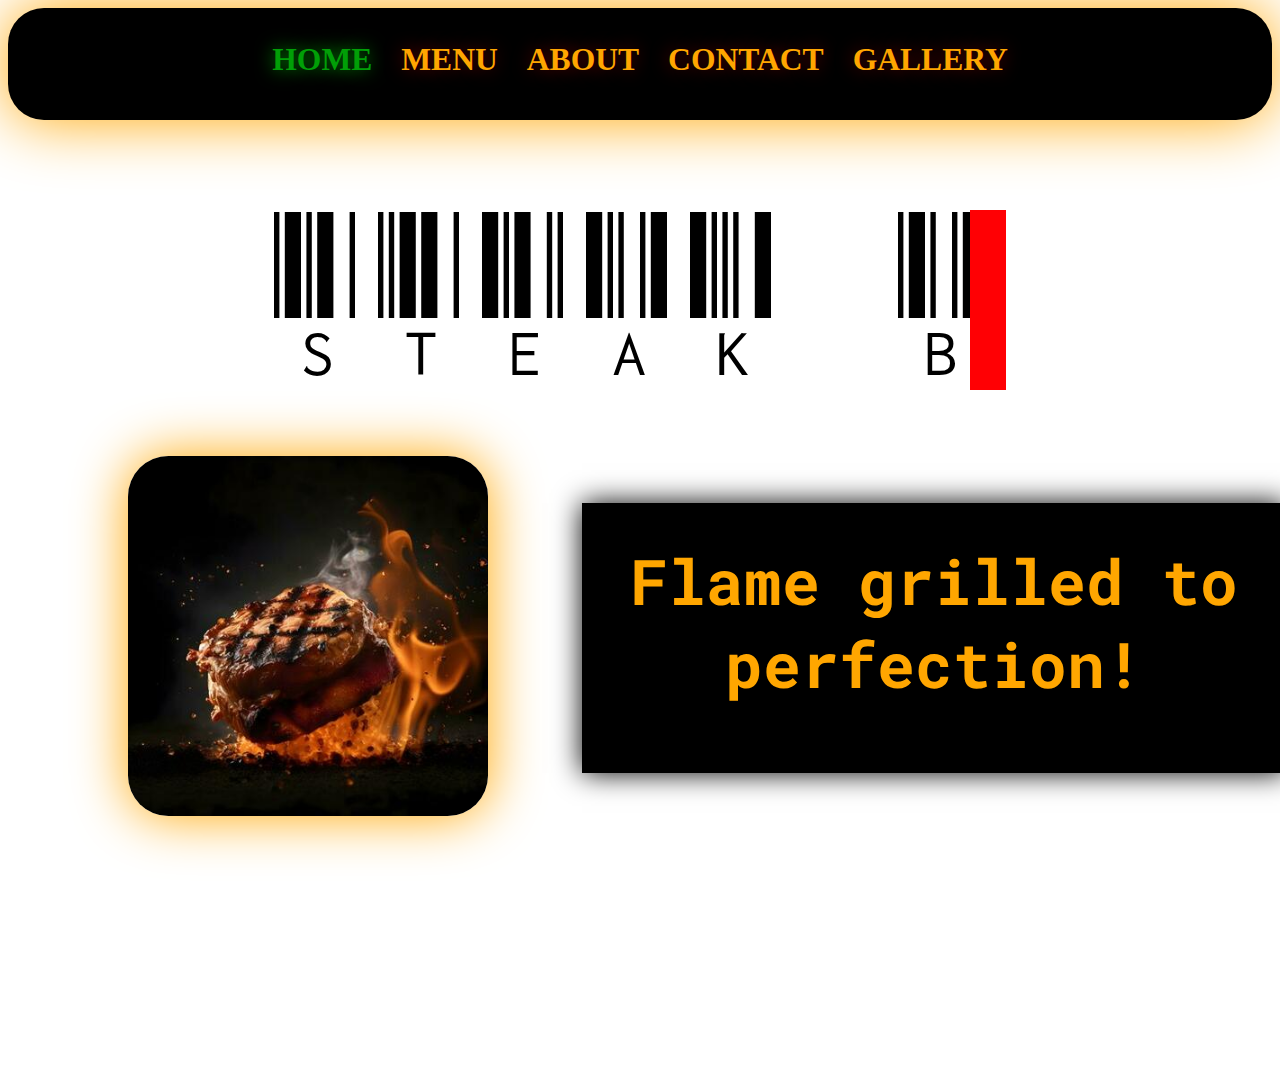
<file: index.html>
<!doctype html>
<html>
	<head>
		<meta charset="utf-8">

		<title>Restaurant</title>
		
		<link href="styles.css" rel = "stylesheet">
		
		<link rel="preconnect" href="https://fonts.googleapis.com">
		<link rel="preconnect" href="https://fonts.gstatic.com" crossorigin>
		<link href="https://fonts.googleapis.com/css2?family=Libre+Barcode+39+Text&family=Permanent+Marker&family=Roboto+Mono&display=swap" rel="stylesheet">

	</head>

	<body>

		<div class = "nav-bar">
			<nav>
				<table>
					<tr>
						<td class = "nav-button"><a href = "index.html" class = "nav-link active"><h3>HOME</h3></a></td>
						<td class = "nav-button"><a href = "menu.html" class = "nav-link"><h3>MENU</h3></a> </td>
						<td class = "nav-button"><a href = "about.html" class = "nav-link"><h3>ABOUT</h3></a></td>
						<td class = "nav-button"><a href = "contact.html" class = "nav-link"><h3>CONTACT</h3></a></td>
						<td class = "nav-button"><a href = "gallery.html" class = "nav-link"><h3>GALLERY</h3></a></td>
					</tr> 
				</table>
			</nav>
		</div>

		<div class = "main">
			
			<div class = "header">
				<p>Steak Byte</p>
			</div>
			
			
			<div class = "showcase">
				<table>
					<tr>
						<td>
							<div class = "img-container">
								<img src = "img1.jpg">
							</div>
						</td>	
						<td>
							<div class = "text-container">
								<h1>Flame grilled to perfection!</h1>
							</div>
						</td>
					</tr>
				</table>
			</div>
		</div>
	</body>
</html>
</file>
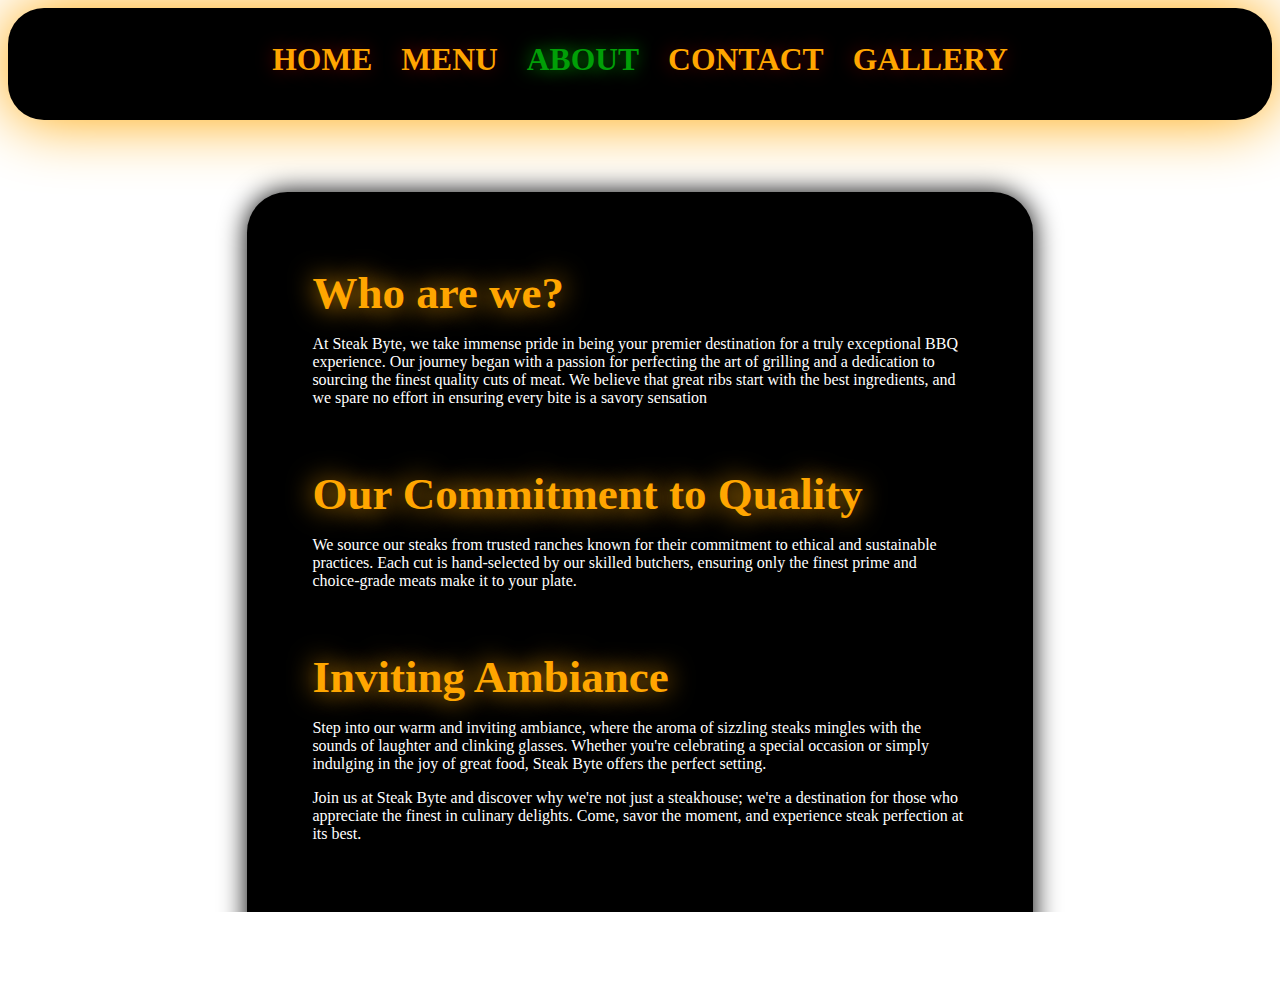
<file: about.html>
<!doctype html>
<html>
	<head>
		<meta charset="utf-8">

		<title>Restaurant</title>
		
		<link href="styles.css" rel = "stylesheet">

		<link rel="preconnect" href="https://fonts.googleapis.com">
		<link rel="preconnect" href="https://fonts.gstatic.com" crossorigin>
		<link href="https://fonts.googleapis.com/css2?family=Libre+Barcode+39+Text&family=Permanent+Marker&family=Roboto+Mono&display=swap" rel="stylesheet">
	</head>

	<body>

		<div class = "nav-bar">
			<nav>
				<table>
					<tr>
						<td class = "nav-button"><a href = "index.html" class = "nav-link"><h3>HOME</h3></a></td>
						<td class = "nav-button"><a href = "menu.html" class = "nav-link"><h3>MENU</h3></a> </td>
						<td class = "nav-button"><a href = "about.html" class = "nav-link active"><h3>ABOUT</h3></a></td>
						<td class = "nav-button"><a href = "contact.html" class = "nav-link"><h3>CONTACT</h3></a></td>
						<td class = "nav-button"><a href = "gallery.html" class = "nav-link"><h3>GALLERY</h3></a></td>
					</tr> 
				</table>
			</nav>
		</div>

		<div class = "main vertical-overflow">
			<div class = "about-container">
				<div class = "about-text-container">
					<div>
						<h1>Who are we?</h1>
						<p>At Steak Byte, we take immense pride in being your premier destination for a truly exceptional BBQ experience. Our journey began with a passion for perfecting the art of grilling and a dedication to sourcing the finest quality cuts of meat. We believe that great ribs start with the best ingredients, and we spare no effort in ensuring every bite is a savory sensation</p>
					</div>
					<div>
						<h1>Our Commitment to Quality</h1>
						<p>We source our steaks from trusted ranches known for their commitment to ethical and sustainable practices. Each cut is hand-selected by our skilled butchers, ensuring only the finest prime and choice-grade meats make it to your plate.</p>
					</div>
					<div>
						<h1>Inviting Ambiance</h1>
						<p>Step into our warm and inviting ambiance, where the aroma of sizzling steaks mingles with the sounds of laughter and clinking glasses. Whether you're celebrating a special occasion or simply indulging in the joy of great food, Steak Byte offers the perfect setting.</p>
						<p>Join us at Steak Byte and discover why we're not just a steakhouse; we're a destination for those who appreciate the finest in culinary delights. Come, savor the moment, and experience steak perfection at its best.</p>
					</div>
					
				</div>
			</div>
		</div>
	</body>
</html>
</file>
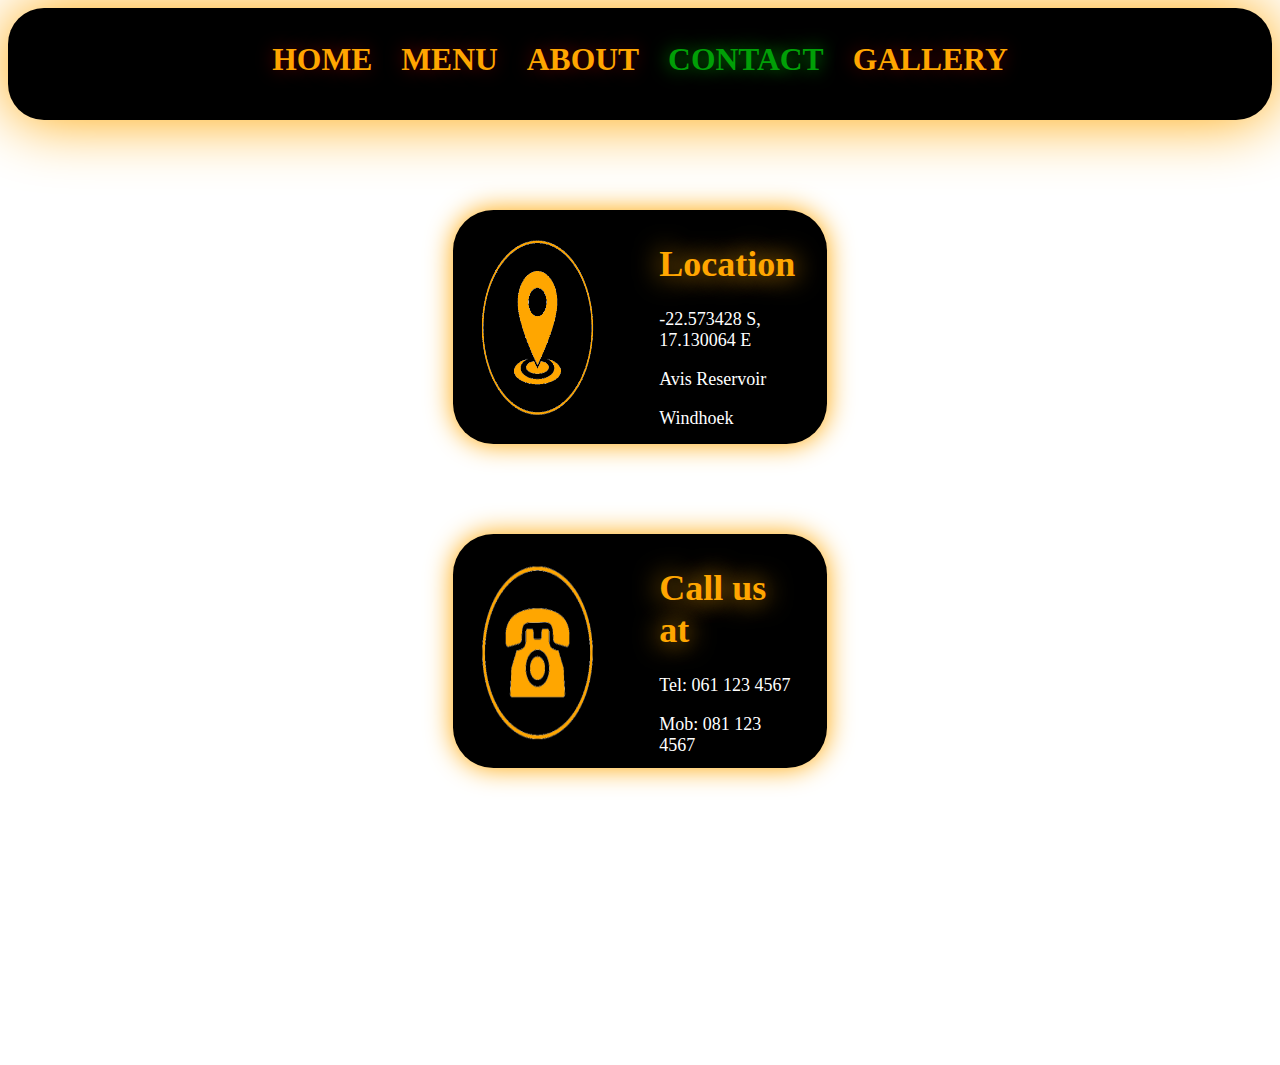
<file: contact.html>
<!doctype html>
<html>
	<head>
		<meta charset="utf-8">

		<title>Restaurant</title>
		
		<link href="styles.css" rel = "stylesheet">

		<link rel="preconnect" href="https://fonts.googleapis.com">
		<link rel="preconnect" href="https://fonts.gstatic.com" crossorigin>
		<link href="https://fonts.googleapis.com/css2?family=Libre+Barcode+39+Text&family=Permanent+Marker&display=swap" rel="stylesheet">

	</head>

	<body>

		<div class = "nav-bar">
			<nav>
				<table>
					<tr>
						<td class = "nav-button"><a href = "index.html" class = "nav-link"><h3>HOME</h3></a></td>
						<td class = "nav-button"><a href = "menu.html" class = "nav-link"><h3>MENU</h3></a> </td>
						<td class = "nav-button"><a href = "about.html" class = "nav-link"><h3>ABOUT</h3></a></td>
						<td class = "nav-button"><a href = "contact.html" class = "nav-link active"><h3>CONTACT</h3></a></td>
						<td class = "nav-button"><a href = "gallery.html" class = "nav-link"><h3>GALLERY</h3></a></td>
					</tr> 
				</table>
			</nav>
		</div>

		<div class = "main">	
			<div class = "contact-container">
				<img src = "img/location.png">
				<div class = "contact-text-container">
					<div>
						<h1>Location</h1>
						<p>-22.573428 S, 17.130064 E</p>
						<p>Avis Reservoir</p>
						<p>Windhoek</p>
					</div>
					
				</div>
			</div>
			<div class = "contact-container">
				<img src = "img/phone.png">
				<div class = "contact-text-container">
					<div>
						<h1>Call us at</h1>
						<p>Tel: 061 123 4567</p>
						<p>Mob: 081 123 4567</p>
					</div>
				</div>
			</div>
		</div>

	</body>
</html>
</file>
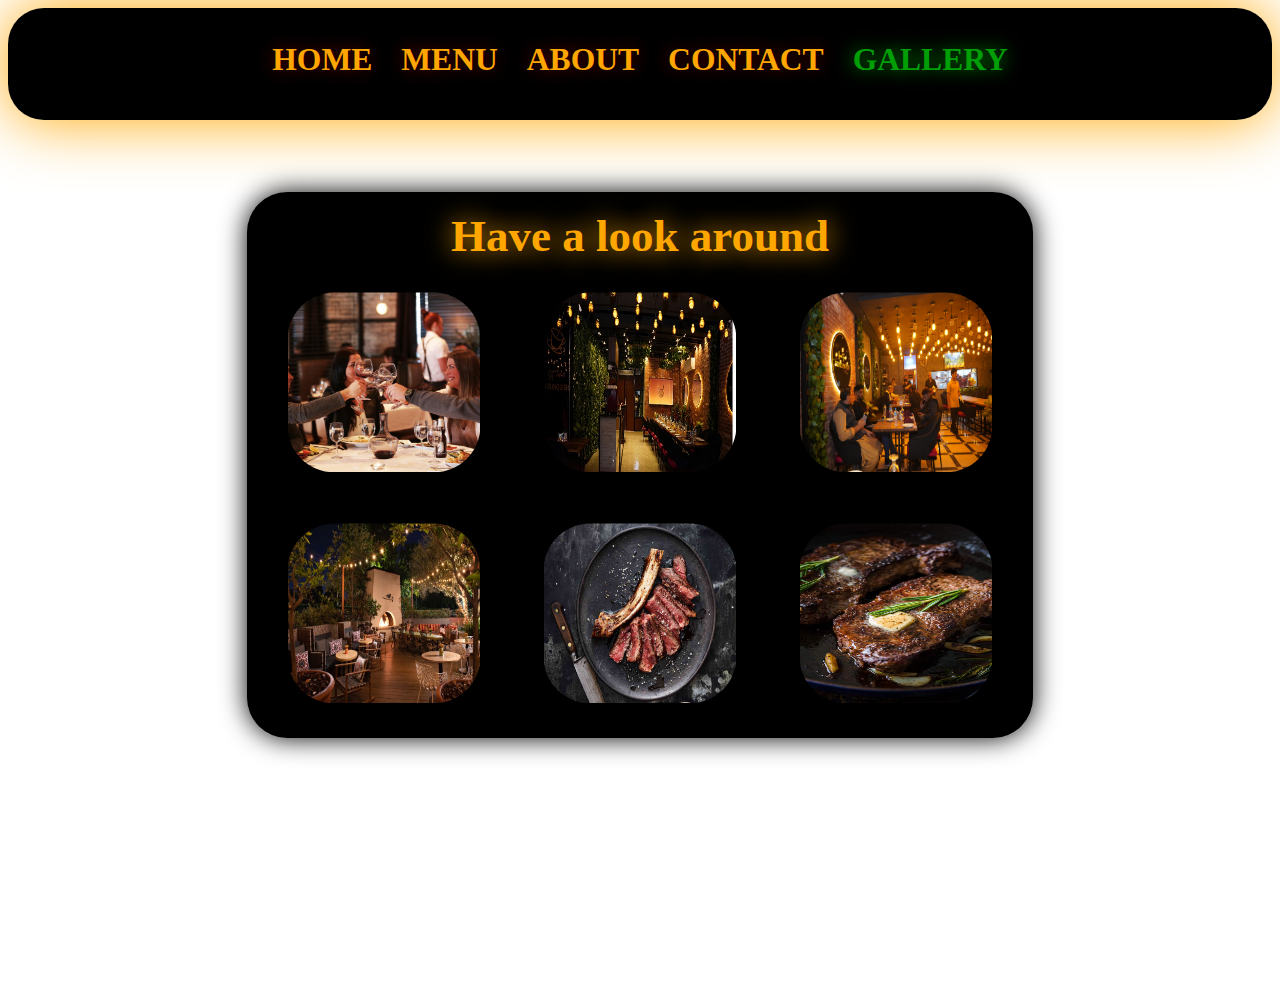
<file: gallery.html>
<!doctype html>
<html>
	<head>
		<meta charset="utf-8">

		<title>Restaurant</title>
		
		<link href="styles.css" rel = "stylesheet">
		
		<link rel="preconnect" href="https://fonts.googleapis.com">
		<link rel="preconnect" href="https://fonts.gstatic.com" crossorigin>
		<link href="https://fonts.googleapis.com/css2?family=Libre+Barcode+39+Text&family=Permanent+Marker&display=swap" rel="stylesheet">
	</head>

	<body>

		<div class = "nav-bar">
			<nav>
				<table>
					<tr>
						<td class = "nav-button"><a href = "index.html" class = "nav-link"><h3>HOME</h3></a></td>
						<td class = "nav-button"><a href = "menu.html" class = "nav-link"><h3>MENU</h3></a> </td>
						<td class = "nav-button"><a href = "about.html" class = "nav-link"><h3>ABOUT</h3></a></td>
						<td class = "nav-button"><a href = "contact.html" class = "nav-link"><h3>CONTACT</h3></a></td>
						<td class = "nav-button"><a href = "gallery.html" class = "nav-link active"><h3>GALLERY</h3></a></td></a> </td>
					</tr> 
				</table>
			</nav>
		</div>

		<div class = "main vertical-overflow">
			<div class = "gallery-container">
				<h1>Have a look around</h1>
				<div class = "gallery-image-container">
					<img src = "img/gallery1.jpg">
					<img src = "img/gallery2.jpg">
					<img src = "img/gallery3.jpg">
				</div>
				
				<div class = "gallery-image-container">
					<img src = "img/gallery5.jpeg">
					<img src = "img/gallery6.jpg">
					<img src = "img/gallery7.jpg">					
				</div>
			</div>

	</body>
</html>
</file>
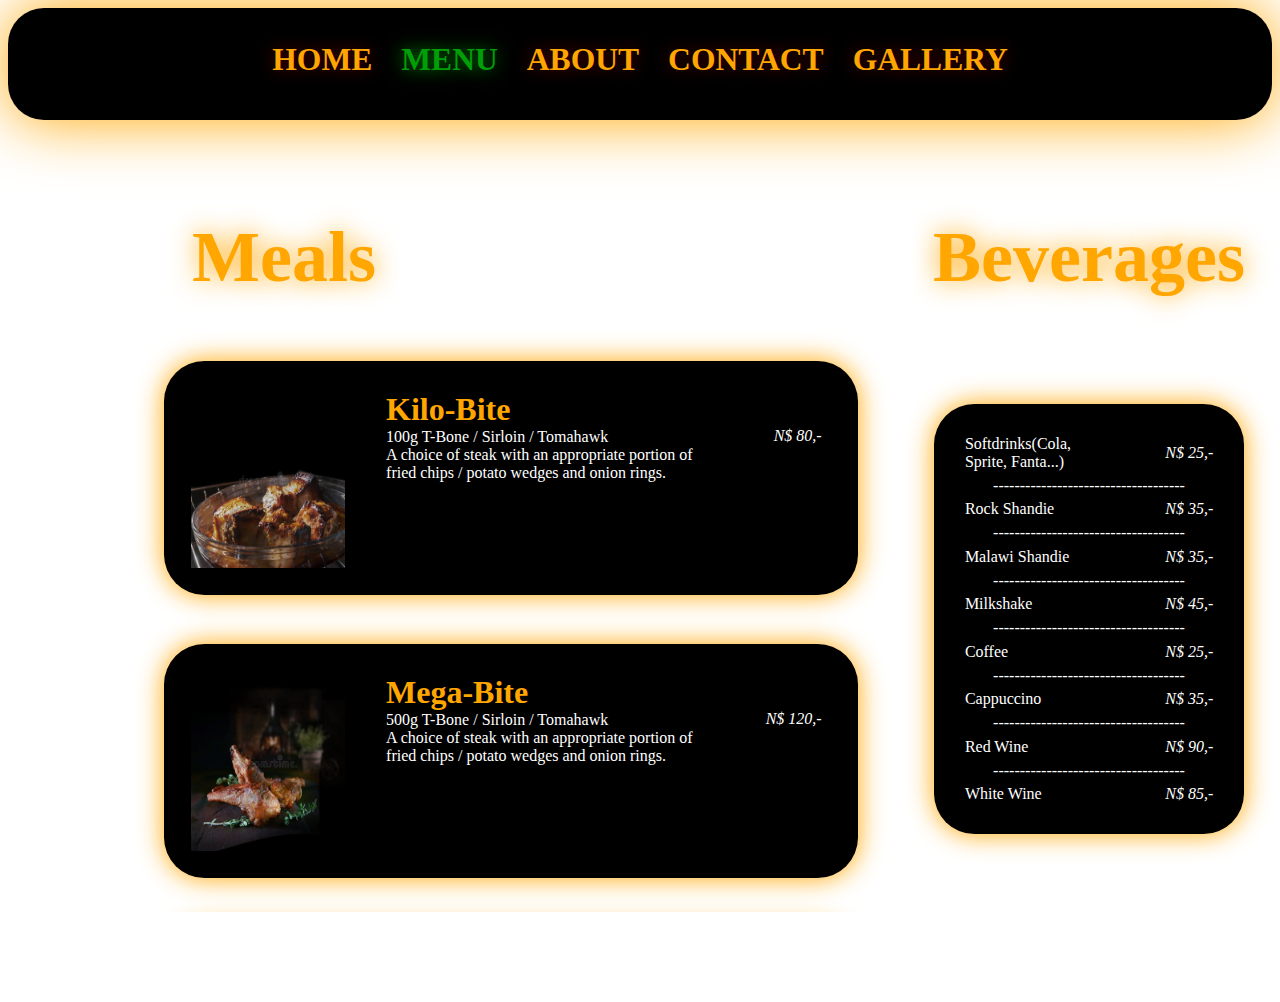
<file: menu.html>
<!doctype html>
<html>
	<head>
		<meta charset="utf-8">

		<title>Restaurant</title>
		
		<link href="styles.css" rel = "stylesheet">

		<link rel="preconnect" href="https://fonts.googleapis.com">
		<link rel="preconnect" href="https://fonts.gstatic.com" crossorigin>
		<link href="https://fonts.googleapis.com/css2?family=Libre+Barcode+39+Text&family=Permanent+Marker&display=swap" rel="stylesheet">	
	</head>

	<body>
		<div class = "nav-bar">
			<nav>
				<table>
					<tr>
						<td class = "nav-button"><a href = "index.html" class = "nav-link"><h3>HOME</h3></a></td>
						<td class = "nav-button"><a href = "menu.html" class = "nav-link active"><h3>MENU</h3></a> </td>
						<td class = "nav-button"><a href = "about.html" class = "nav-link"><h3>ABOUT</h3></a></td>
						<td class = "nav-button"><a href = "contact.html" class = "nav-link"><h3>CONTACT</h3></a></td>
						<td class = "nav-button"><a href = "gallery.html" class = "nav-link"><h3>GALLERY</h3></a></td>
					</tr> 
				</table>
			</nav>
		</div>
		<div class = "main vertical-overflow">
			<div class = "showcase">
				<table>
					<tr>
						<th class = "food-menu-header"><h1>Meals</h1></th>
						<th class = "beverage-menu-header"><h1>Beverages</h1></th>
					</tr>
					<tr>
						<td>
							<div class = "container">
								<div class = "food-menu-img-container">
									<img src = "img/kilo_rib.jpg">
								</div>
								<div class = "food-menu-text-container">
									<table>
										<tr>
											<td>
												<div class = "description">
													<h1>Kilo-Bite</h1>
													<p>100g T-Bone / Sirloin / Tomahawk</p>
													<p>A choice of steak with an appropriate portion of fried chips / potato wedges and onion rings.</p>
												</div>
											</td>
											<td>
												<div class = "cost">
													<p>N$ 80,-</p>
												</div>
											</td>
										</tr>
									</table>
								</div>
							</div>
						</td>
						<td rowspan = "2">
							<div class = "beverage-container">
								<div class = "beverage-menu-text-container">
									<table>
										<tr>
											<td>
												<div class = "description">
													<p>Softdrinks(Cola, Sprite, Fanta...)</p>
												</div>
											</td>
											<td>
												<div class = "cost">
													<p>N$ 25,-</p>
												</div>
											</td>
										</tr>
										<tr>
											<td colspan = "2">
												<div class = "seperator">
													<p>------------------------------------</p>
												</div>
											</td>
										</tr>
										<tr>
											<td>
												<div class = "description">
													<p>Rock Shandie</p>
												</div>
											</td>
											<td>
												<div class = "cost">
													<p>N$ 35,-</p>
												</div>
											</td>
										</tr>
										<tr>
											<td colspan = "2">
												<div class = "seperator">
													<p>------------------------------------</p>
												</div>
											</td>
										</tr>
										<tr>
											<td>
												<div class = "description">
													<p>Malawi Shandie</p>
												</div>
											</td>
											<td>
												<div class = "cost">
													<p>N$ 35,-</p>
												</div>
											</td>
										</tr>
										<tr>
											<td colspan = "2">
												<div class = "seperator">
													<p>------------------------------------</p>
												</div>
											</td>
										</tr>
										<tr>
											<td>
												<div class = "description">
													<p>Milkshake</p>
												</div>
											</td>
											<td>
												<div class = "cost">
													<p>N$ 45,-</p>
												</div>
											</td>
										</tr>
										<tr>
											<td colspan = "2">
												<div class = "seperator">
													<p>------------------------------------</p>
												</div>
											</td>
										</tr>
										<tr>
											<td>
												<div class = "description">
													<p>Coffee</p>
												</div>
											</td>
											<td>
												<div class = "cost">
													<p>N$ 25,-</p>
												</div>
											</td>
										</tr>
										<tr>
											<td colspan = "2">
												<div class = "seperator">
													<p>------------------------------------</p>
												</div>
											</td>
										</tr>
										<tr>
											<td>
												<div class = "description">
													<p>Cappuccino</p>
												</div>
											</td>
											<td>
												<div class = "cost">
													<p>N$ 35,-</p>
												</div>
											</td>
										</tr>
										<tr>
											<td colspan = "2">
												<div class = "seperator">
													<p>------------------------------------</p>
												</div>
											</td>
										</tr>
										<tr>
											<td>
												<div class = "description">
													<p>Red Wine</p>
												</div>
											</td>
											<td>
												<div class = "cost">
													<p>N$ 90,-</p>
												</div>
											</td>
										</tr>
										<tr>
											<td colspan = "2">
												<div class = "seperator">
													<p>------------------------------------</p>
												</div>
											</td>
										</tr>
										<tr>
											<td>
												<div class = "description">
													<p>White Wine</p>
												</div>
											</td>
											<td>
												<div class = "cost">
													<p>N$ 85,-</p>
												</div>
											</td>
										</tr>
									</table>
								</div>
							</div>
						</td>
					</tr>
					<tr>
						<td>
							<div class = "container">
								<div class = "food-menu-img-container">
									<img src = "img/mega_rib.jpg">
								</div>
								<div class = "food-menu-text-container">
									<table>
										<tr>
											<td>
												<div class = "description">
													<h1>Mega-Bite</h1>
													<p>500g T-Bone / Sirloin / Tomahawk</p>
													<p>A choice of steak with an appropriate portion of fried chips / potato wedges and onion rings.</p>
												</div>
											</td>
											<td>
												<div class = "cost">
													<p>N$ 120,-</p>
												</div>
											</td>
										</tr>
									</table>
								</div>
							</div>
						</td>	
					</tr>
					<tr>
						<td>
							<div class = "container">
								<div class = "food-menu-img-container">
									<img src = "img/terra_rib.jpg">
								</div>
								<div class = "food-menu-text-container">
									<table>
										<tr>
											<td>
												<div class = "description">
													<h1>Terra-Bite</h1>
													<p>1,000g T-Bone / Sirloin / Tomahawk</p>
													<p>A choice of steak with an appropriate portion of fried chips / potato wedges and onion rings.</p>
												</div>
											</td>
											<td>
												<div class = "cost">
													<p>N$ 80,-</p>
												</div>
											</td>
										</tr>
									</table>
								</div>
							</div>
						</td>
					</tr>
				</table>
			</div>
		</div>
	</body>
</html>
</file>
<file: styles.css>
@charset "utf-8";
/* CSS Document */


nav {
	display: flex;
	min-height: 5vh;
	background-color: #000000;
	margin: auto;
	margin-bottom: 1vh;
	padding: auto; 
	padding-bottom: 1vh;
	border-radius: 4vh;
	box-shadow: 0vh 0vh 7vh #FFA600;
}

nav table {
	height: 100%;
	margin: auto;
	padding: auto;
}

nav table td {
	height: 80%;
	margin: 0vh 2vh 0vh 2vh;
	padding: 0vh 1.5vh 0vh 1.5vh;
}

.nav-link {
	text-decoration: none;
	font-family: 'Permanent Marker', cursive;
	font-size: 3vh;
	color: #FFA600;
	text-shadow: 0vh 0vh 2vh #660001;
	
}

.nav-link:hover{
	color: #007505;
	text-shadow: 0vh 0vh 2vh #007505;
}

.active {
	color: #019F07;
	text-shadow: 0vh 0vh 2vh #019F07;
}


body {
	background-color: #FFFFFF;
	overflow: hidden;
}

.vertical-overflow {
    overflow-y: auto;
}

.main {
	margin: auto;
	margin-top: 3vh;
	margin-bottom: 10vh;
	padding: auto;
	height: 85vh;
}

.showcase {
	margin: 7vh;
	margin-top: 1vh;
	margin-bottom: 0px;
	padding: 6vh;
	padding-top: 1vh;
	padding-bottom: 0px;
}

.image-container {
	height: 45vh;
}


.img-container img {
	height: 40vh;
	margin: auto;
	padding: auto;
	border-radius: 4.5vh;
	box-shadow: 0vh 0vh 6vh #FFA600;
}

.text-container {
	height: 30vh;
	width: 55vw;
	margin: auto;
	padding: auto;
	margin-left: 7vw;	
	background-color: #000000;	
	box-shadow: 0vh 0vh 3vh #000000;
	
}

.text-container h1 {
	color: #FFA600;
	margin: auto;
	padding: auto;
	padding-top: 4vh;
	font-family: 'Roboto Mono', monospace;
	font-size: 7vh;
	text-align: center;
}


.header {
	width: auto;
	height: 20vh;
	color: #000000;
	padding-bottom: 5vh;
	font-family: 'Libre Barcode 39 Text', cursive;
	font-size: 20vh;
	text-align: center;	
}

.header p {
	width: 55%;
	overflow: hidden; 
	border-right: .20em solid #FF0004; 
	white-space: nowrap;
	margin: 10vh auto; 
	letter-spacing: .10em; 
	animation: typing 4.5s steps(15, end), switch 1s step-end infinite;
}

@keyframes typing {
  	from { width: 0 }
  	to { width: 60% }
}

@keyframes switch {
  	0% { border-color: transparent; }
  	50% { border-color: #FFA600; }
	100% { border-color: transparent; }
}


footer {
	min-height: 90vh;
}

.food-menu-header {
	height: 5vh;
}


.food-menu-header h1 {
	text-align: left;
	font-size: 8vh;
	color: #FFA600;
	padding: 0vh;
	padding-left: 5vw;
	text-shadow: 0vh 0vh 3vh #FFA600;
}

.beverage-menu-header {
	height: 5vh;
}

.beverage-menu-header h1 {
	text-align: center;
	font-size: 8vh;
	color: #FFA600;
	padding: 0vh;
	text-shadow: 0vh 0vh 3vh #FFA600;
}

.container {
	display: flex;
	align-content: space-around;
	height: 20vh;
	width: 50vw;
	margin: 4vh;
	margin-top: 1vh;
	padding: 3vh;
	background-color: #000000;
	border-radius: 4.5vh;
	box-shadow: 0vh 0vh 3vh #FFA600;
}

.food-menu-text-container {
	width: 60%;
}

.food-menu-text-container table {
	width: 35vw;
	margin-left: 3vw;
}

.food-menu-text-container td .description {
	width: 25vw;
}

.food-menu-text-container td .cost {
	width: 7vw;
}

.food-menu-text-container h1 {
	margin: auto;
	padding: auto;
	color: #FFA600;
}

.food-menu-text-container p {
	margin: auto;
	margin-left: 5vw;
	margin-top: 1vh;
	padding: auto;
	color: #FFFFFF;
}

.food-menu-img-container {
	display: flex;
	height: 35vh;
}


.food-menu-img-container img {
	height: 20vh;
	width: 12vw;
}

.beverage-container {
	width: 20vw;
	margin: 4vh;
	margin-top: 1vh;
	padding: 3vh;
	background-color: #000000;
	border-radius: 4.5vh;
	box-shadow: 0vh 0vh 3vh #FFA600;
}

.beverage-menu-text-container td {
	height: 100%;
	width: 50%;
	margin: 0.2vh;
	padding: 0.2vh;
}

.description p {
	margin: 0.01vh;
	text-align: left;
	color: #FFFFFF;
}

.cost p {
	margin: 0;
	text-align: end;
	font-style: italic;
	color: #FFFFFF;
}

.seperator p {
	margin: 0.01vh;
	text-align: center;
	color: #FFFFFF;
}

.contact-container {
    display: flex;
	flex-direction: row;
    height: 20vh;
    width: 25vw;
    margin: auto;
    margin-top: 10vh;
    padding: 3vh;
    background-color: #000000;
    border-radius: 4.5vh;
    box-shadow: 0vh 0vh 3vh #FFA600;
}

.contact-text-container {
    display: flex;
    font-size: 2vh;
    color: #FFFFFF;
}

.contact-text-container div {
    margin-left: 5vw;
	margin-top: -2vh;
}

.contact-text-container h1 {
    color: #FFA600; 
	text-shadow: 0vh 0vh 3vh #FFA600;
}

.contact-container img {
    width: 9vw;
}

.about-container {
	display: flex;	
	flex-direction: column;
	height: 88vh;
    width: 60vw;
    margin: auto;
    margin-top: 5vh;
    padding: 1vh;
    background-color: #000000;
    border-radius: 4.5vh;
    box-shadow: 0vh 0vh 3vh #000000;
}

.about-text-container {
	margin: auto;
	margin-top: 0vh;
	padding: 3vw;
}

.about-text-container h1 {
	margin-top: 1vh;
	margin-bottom: 0.5vh;
	font-size: 5vh;
	color: #FFA600;
	text-shadow: 0vh 0vh 3vh #FFA600;
}

.about-text-container p {
	color: #FFFFFF;
}

.about-text-container div {
	padding: 2vh;
}

.gallery-container {
	display: flex;	
	flex-direction: column;
    width: 60vw;
    margin: auto;
	margin-top: 5vh;
    padding: 1vh;
    background-color: #000000;
    border-radius: 4.5vh;
    box-shadow: 0vh 0vh 3vh #000000;
}

.gallery-image-container {
	display: flex;
	flex-direction: row;
}

.gallery-image-container img {
	width: 15vw;
	height: 20vh;
	padding: 2vw;
	margin: auto;
	border-radius: 8vh;
}

.gallery-image-container img:hover {
	transform: scale(1.4);
}

.gallery-container h1 {
	margin: auto;
	margin-top: 1vh;
	margin-bottom: 0.5vh;
	font-size: 5vh;
	color: #FFA600;
	text-shadow: 0vh 0vh 3vh #FFA600;
}
</file>
